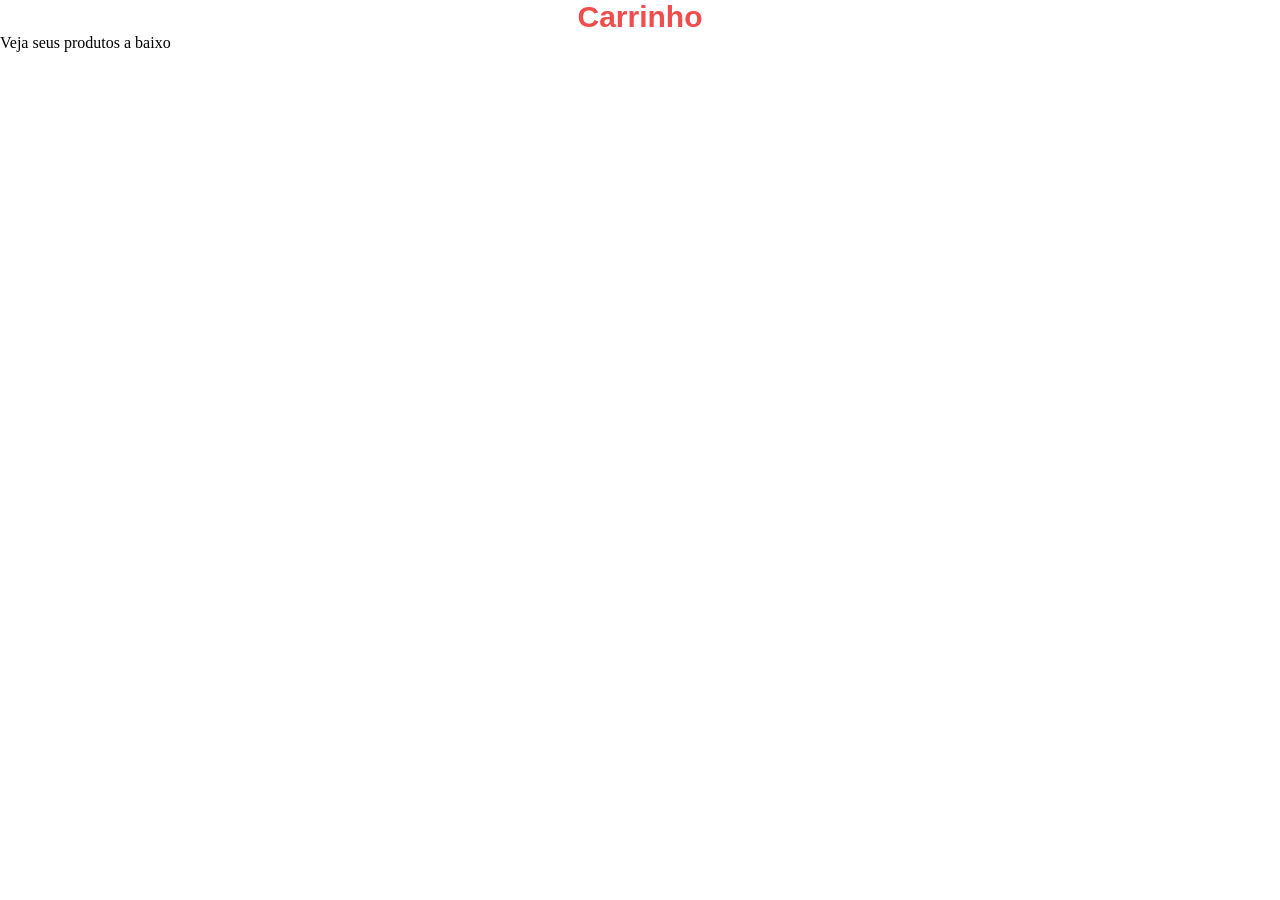
<file: index.html>
<!DOCTYPE html>
<html lang="pt-br">
<head>
    <meta charset="UTF-8">
    <meta name="viewport" content="width=, initial-scale=1.0">
    <title>Carrinho</title>
    <link rel="stylesheet" href="./style/style.css">
</head>
<body>
    <h1>Carrinho</h1>
    <p>Veja seus produtos a baixo</p>
</body>
</html>
</file>
<file: style/style.css>
*{
    margin: 0;
    padding: 0;
   

}

h1{
    color: #f04d4c;
    font-size: 30px;
    font-family: "lucida sans" , sans-serif;
    text-align: center;
    margin-bottom: 10p'x;
}
</file>
